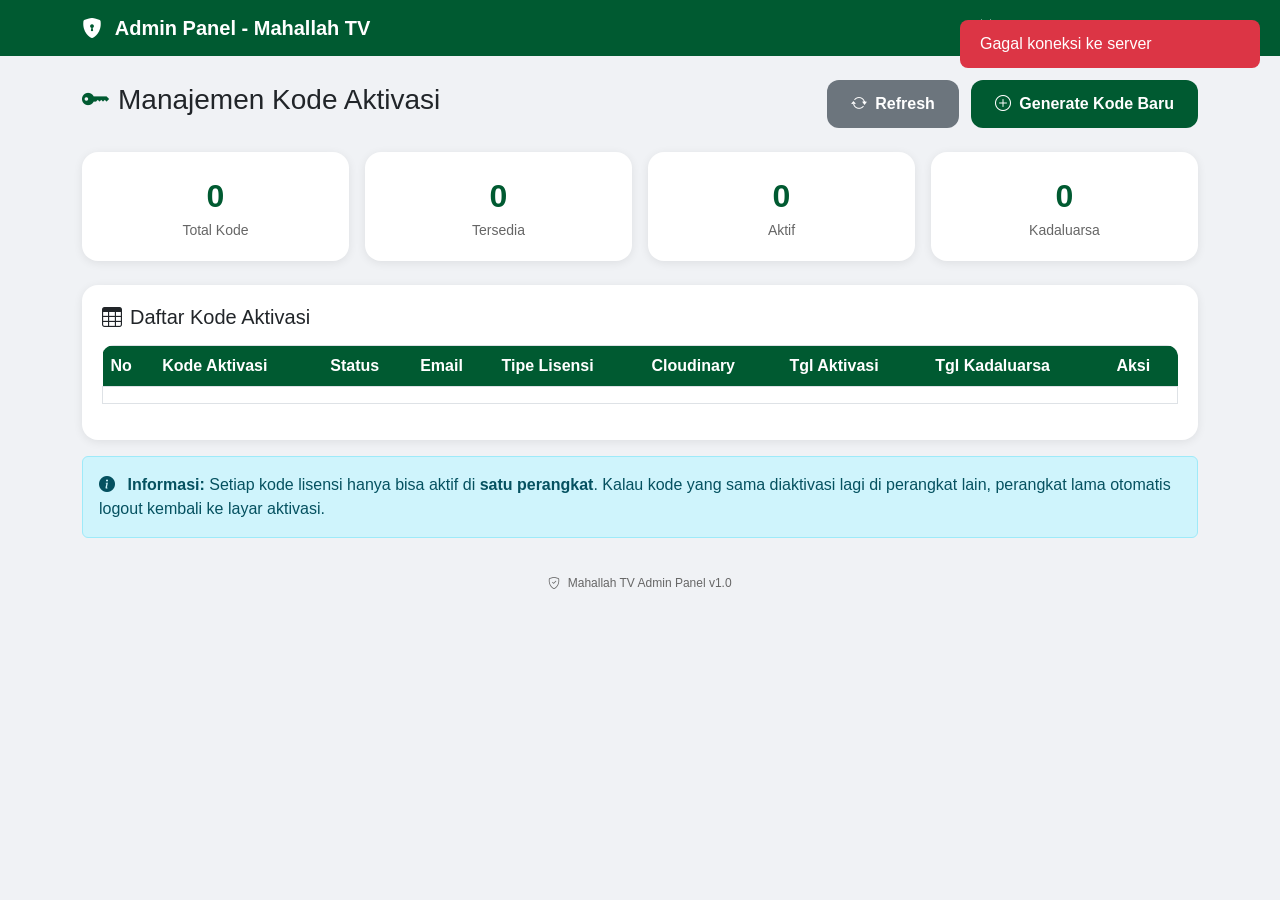
<file: admin.html>
<!DOCTYPE html>
<html lang="id">
<head>
    <meta charset="UTF-8">
    <meta name="viewport" content="width=device-width, initial-scale=1, maximum-scale=1, user-scalable=no">
    <title>Admin Panel - Mahallah TV</title>
    <link href="https://cdn.jsdelivr.net/npm/bootstrap@5.0.2/dist/css/bootstrap.min.css" rel="stylesheet">
    <link rel="stylesheet" href="https://cdn.jsdelivr.net/npm/bootstrap-icons@1.10.0/font/bootstrap-icons.css">
    <style>
        :root {
            --theme-primary: #005a31;
            --theme-primary-rgb: 0, 90, 49;
        }
        
        body {
            background: #f0f2f5;
            font-family: 'Segoe UI', Tahoma, Geneva, Verdana, sans-serif;
        }
        
        .navbar-brand {
            font-weight: bold;
        }
        
        .stats-card {
            background: white;
            border-radius: 16px;
            padding: 20px;
            text-align: center;
            box-shadow: 0 2px 10px rgba(0,0,0,0.08);
            transition: transform 0.2s;
        }
        
        .stats-card:hover {
            transform: translateY(-3px);
        }
        
        .stats-card .number {
            font-size: 32px;
            font-weight: bold;
            color: var(--theme-primary);
        }
        
        .stats-card .label {
            color: #666;
            font-size: 14px;
        }
        
        .table-container {
            background: white;
            border-radius: 16px;
            padding: 20px;
            box-shadow: 0 2px 10px rgba(0,0,0,0.08);
        }
        
        .table-responsive {
            border-radius: 12px;
        }
        
        .table th {
            background: var(--theme-primary);
            color: white;
            font-weight: 600;
            border: none;
        }
        
        .table td {
            vertical-align: middle;
        }
        
        .badge-used {
            background: #dc3545;
            color: white;
            padding: 4px 12px;
            border-radius: 20px;
            font-size: 12px;
        }
        
        .badge-available {
            background: #28a745;
            color: white;
            padding: 4px 12px;
            border-radius: 20px;
            font-size: 12px;
        }
        
        .btn-generate {
            background: var(--theme-primary);
            color: white;
            border: none;
            padding: 12px 24px;
            border-radius: 12px;
            font-weight: 600;
            transition: all 0.2s;
        }
        
        .btn-generate:hover {
            transform: translateY(-2px);
            box-shadow: 0 4px 12px rgba(0,90,49,0.3);
        }
        
        .btn-refresh {
            background: #6c757d;
            color: white;
            border: none;
            padding: 12px 24px;
            border-radius: 12px;
            font-weight: 600;
        }
        
        .loading {
            display: none;
            text-align: center;
            padding: 40px;
        }
        
        .code-preview {
            font-family: monospace;
            font-size: 18px;
            letter-spacing: 1px;
            background: #f8f9fa;
            padding: 10px;
            border-radius: 8px;
            text-align: center;
        }
        
        .toast-notification {
            position: fixed;
            top: 20px;
            right: 20px;
            z-index: 9999;
            min-width: 300px;
            animation: slideInRight 0.3s ease;
        }
        
        @keyframes slideInRight {
            from { transform: translateX(100%); opacity: 0; }
            to { transform: translateX(0); opacity: 1; }
        }
        
        @keyframes spin {
            0% { transform: rotate(0deg); }
            100% { transform: rotate(360deg); }
        }
        
        .spinner {
            display: inline-block;
            width: 20px;
            height: 20px;
            border: 2px solid #fff;
            border-radius: 50%;
            border-top-color: transparent;
            animation: spin 0.6s linear infinite;
        }
        
        .footer {
            text-align: center;
            padding: 20px;
            color: #666;
            font-size: 12px;
        }
        
        @media (max-width: 768px) {
            .stats-card .number {
                font-size: 24px;
            }
            .table th, .table td {
                font-size: 12px;
                padding: 8px;
            }
            .btn-generate, .btn-refresh {
                padding: 8px 16px;
                font-size: 14px;
            }
        }
    </style>
</head>
<body>

<!-- Navbar -->
<nav class="navbar navbar-dark" style="background: var(--theme-primary)">
    <div class="container">
        <a class="navbar-brand" href="#">
            <i class="bi bi-shield-lock-fill me-2"></i>
            Admin Panel - Mahallah TV
        </a>
        <div>
            <span class="text-white-50 me-3">
                <i class="bi bi-calendar me-1"></i>
                <span id="currentDate"></span>
            </span>
        </div>
    </div>
</nav>

<div class="container mt-4">
    <!-- Header -->
    <div class="d-flex justify-content-between align-items-center mb-4 flex-wrap gap-2">
        <h3><i class="bi bi-key-fill me-2" style="color: var(--theme-primary)"></i>Manajemen Kode Aktivasi</h3>
        <div>
            <button class="btn-refresh me-2" onclick="refreshData()">
                <i class="bi bi-arrow-repeat me-2"></i>Refresh
            </button>
            <button class="btn-generate" onclick="openGenerateModal()">
                <i class="bi bi-plus-circle me-2"></i>Generate Kode Baru
            </button>
        </div>
    </div>
    
    <!-- Statistik Cards -->
    <div class="row g-3 mb-4">
        <div class="col-md-3 col-6">
            <div class="stats-card">
                <div class="number" id="totalCodes">0</div>
                <div class="label">Total Kode</div>
            </div>
        </div>
        <div class="col-md-3 col-6">
            <div class="stats-card">
                <div class="number" id="availableCodes">0</div>
                <div class="label">Tersedia</div>
            </div>
        </div>
        <div class="col-md-3 col-6">
            <div class="stats-card">
                <div class="number" id="usedCodes">0</div>
                <div class="label">Aktif</div>
            </div>
        </div>
        <div class="col-md-3 col-6">
            <div class="stats-card">
                <div class="number" id="activeDevices">0</div>
                <div class="label">Kadaluarsa</div>
            </div>
        </div>
    </div>
    
    <!-- Tabel Data -->
    <div class="table-container">
        <h5 class="mb-3"><i class="bi bi-table me-2"></i>Daftar Kode Aktivasi</h5>
        <div class="table-responsive">
            <table class="table table-bordered">
                <thead>
                    <tr>
                        <th>No</th>
                        <th>Kode Aktivasi</th>
                        <th>Status</th>
                        <th>Email</th>
                        <th>Tipe Lisensi</th>
                        <th>Cloudinary</th>
                        <th>Tgl Aktivasi</th>
                        <th>Tgl Kadaluarsa</th>
                        <th>Aksi</th>
                    </tr>
                </thead>
                <tbody id="codesTableBody">
                    <tr>
                        <td colspan="9" class="text-center">
                            <div class="loading" id="loadingTable" style="display: block;">
                                <div class="spinner" style="border-color: var(--theme-primary) transparent transparent transparent"></div>
                                <span class="ms-2">Memuat data...</span>
                            </div>
                        </td>
                    </tr>
                </tbody>
            </table>
        </div>
    </div>
    
    <!-- Info -->
    <div class="alert alert-info mt-3">
        <i class="bi bi-info-circle-fill me-2"></i>
        <strong>Informasi:</strong>
        Setiap kode lisensi hanya bisa aktif di <strong>satu perangkat</strong>. Kalau kode yang
        sama diaktivasi lagi di perangkat lain, perangkat lama otomatis logout kembali ke layar aktivasi.
    </div>
    
    <div class="footer">
        <i class="bi bi-shield-check me-1"></i> Mahallah TV Admin Panel v1.0
    </div>
</div>

<!-- Modal Generate Kode -->
<div class="modal fade" id="generateModal" tabindex="-1">
    <div class="modal-dialog modal-dialog-centered">
        <div class="modal-content">
            <div class="modal-header" style="background: var(--theme-primary); color: white;">
                <h5 class="modal-title"><i class="bi bi-plus-circle me-2"></i>Buat Kode Lisensi Baru</h5>
                <button type="button" class="btn-close btn-close-white" data-bs-dismiss="modal"></button>
            </div>
            <div class="modal-body">
                <div class="mb-3">
                    <label class="form-label">Kode Aktivasi</label>
                    <div class="input-group">
                        <input type="text" class="form-control" id="newLicenseKey" placeholder="RCKY-MT001" style="text-transform:uppercase">
                        <button class="btn btn-outline-secondary" type="button" onclick="fillRandomKey()">
                            <i class="bi bi-shuffle"></i> Acak
                        </button>
                    </div>
                    <small class="text-muted">Kode inilah yang akan diminta ke pengguna di layar aktivasi TV.</small>
                </div>
                <div class="mb-3">
                    <label class="form-label">Email Pemilik</label>
                    <input type="email" class="form-control" id="newLicenseEmail" placeholder="nama@email.com">
                    <small class="text-muted">Dipakai pengguna untuk mereset kode kalau perlu.</small>
                </div>
                <div class="mb-3">
                    <label class="form-label">Tipe Lisensi</label>
                    <select class="form-select" id="newLicenseType">
                        <option value="lifetime">Lifetime</option>
                        <option value="tahunan">Tahunan</option>
                        <option value="bulanan">Bulanan</option>
                    </select>
                </div>
                <div class="row">
                    <div class="col-md-6 mb-3">
                        <label class="form-label">Cloudinary Cloud Name</label>
                        <input type="text" class="form-control" id="newCloudName" placeholder="Opsional">
                    </div>
                    <div class="col-md-6 mb-3">
                        <label class="form-label">Cloudinary Upload Preset</label>
                        <input type="text" class="form-control" id="newUploadPreset" placeholder="Opsional">
                    </div>
                </div>
                <div class="alert alert-warning">
                    <i class="bi bi-exclamation-triangle me-2"></i>
                    Pastikan kode belum pernah dipakai sebelumnya di spreadsheet lisensi.
                </div>
            </div>
            <div class="modal-footer">
                <button type="button" class="btn btn-secondary" data-bs-dismiss="modal">Batal</button>
                <button type="button" class="btn btn-primary" onclick="createLicense()" id="generateBtn">
                    <i class="bi bi-plus-circle me-2"></i>Buat Kode
                </button>
            </div>
        </div>
    </div>
</div>

<!-- Modal Perpanjang Lisensi -->
<div class="modal fade" id="extendModal" tabindex="-1">
    <div class="modal-dialog modal-dialog-centered">
        <div class="modal-content">
            <div class="modal-header" style="background: var(--theme-primary); color: white;">
                <h5 class="modal-title"><i class="bi bi-arrow-up-circle me-2"></i>Perpanjang Lisensi</h5>
                <button type="button" class="btn-close btn-close-white" data-bs-dismiss="modal"></button>
            </div>
            <div class="modal-body">
                <p>Kode: <code id="extendKeyLabel"></code></p>
                <div class="mb-3">
                    <label class="form-label">Tipe Lisensi Baru</label>
                    <select class="form-select" id="extendLicenseType">
                        <option value="lifetime">Lifetime</option>
                        <option value="tahunan">Tahunan (+1 tahun dari sisa masa aktif)</option>
                        <option value="bulanan">Bulanan (+1 bulan dari sisa masa aktif)</option>
                    </select>
                </div>
            </div>
            <div class="modal-footer">
                <button type="button" class="btn btn-secondary" data-bs-dismiss="modal">Batal</button>
                <button type="button" class="btn btn-primary" onclick="submitExtend()" id="extendBtn">
                    <i class="bi bi-arrow-up-circle me-2"></i>Perpanjang
                </button>
            </div>
        </div>
    </div>
</div>

<!-- Modal Edit Cloudinary -->
<div class="modal fade" id="cloudinaryModal" tabindex="-1">
    <div class="modal-dialog modal-dialog-centered">
        <div class="modal-content">
            <div class="modal-header" style="background: var(--theme-primary); color: white;">
                <h5 class="modal-title"><i class="bi bi-cloud me-2"></i>Edit Konfigurasi Cloudinary</h5>
                <button type="button" class="btn-close btn-close-white" data-bs-dismiss="modal"></button>
            </div>
            <div class="modal-body">
                <p>Kode: <code id="cloudinaryKeyLabel"></code></p>
                <div class="mb-3">
                    <label class="form-label">Cloud Name</label>
                    <input type="text" class="form-control" id="editCloudName">
                </div>
                <div class="mb-3">
                    <label class="form-label">Upload Preset</label>
                    <input type="text" class="form-control" id="editUploadPreset">
                </div>
            </div>
            <div class="modal-footer">
                <button type="button" class="btn btn-secondary" data-bs-dismiss="modal">Batal</button>
                <button type="button" class="btn btn-primary" onclick="submitUpdateCloudinary()" id="cloudinaryBtn">
                    <i class="bi bi-check-circle me-2"></i>Simpan
                </button>
            </div>
        </div>
    </div>
</div>

<!-- Modal Hasil Buat Kode -->
<div class="modal fade" id="resultModal" tabindex="-1">
    <div class="modal-dialog modal-dialog-centered">
        <div class="modal-content">
            <div class="modal-header" style="background: #28a745; color: white;">
                <h5 class="modal-title"><i class="bi bi-check-circle me-2"></i>Kode Berhasil Dibuat</h5>
                <button type="button" class="btn-close btn-close-white" data-bs-dismiss="modal"></button>
            </div>
            <div class="modal-body">
                <p>Kode aktivasi baru:</p>
                <div id="generatedCodesList" class="code-preview mb-3"></div>
            </div>
            <div class="modal-footer">
                <button type="button" class="btn btn-primary" data-bs-dismiss="modal">Tutup</button>
            </div>
        </div>
    </div>
</div>

<script src="https://cdn.jsdelivr.net/npm/bootstrap@5.0.2/dist/js/bootstrap.bundle.min.js"></script>

<script>
// Diselaraskan dengan backend Apps Script "SPREADSHEET_ID" (sheet LISENSI) —
// backend TIDAK diubah, admin panel ini hanya disesuaikan mengikuti skema
// kolomnya: Kode/Status/Email/CloudName/UploadPreset/TipeLisensi/
// TglAktivasi/TglKadaluarsa/DeviceToken.
// GANTI URL INI kalau deployment Apps Script Anda berbeda dari yang dipakai index.html.
const LICENSE_API_URL = 'https://script.google.com/macros/s/AKfycbyYo0MVE9Q-ral0C-LlsVOKqMJQpc7JEjWB6rEbJt9OQpK0AeWYycHsazTZCh0zj2Sc/exec';

let allCodesData = [];

// ==================== REQUEST HELPER ====================

function apiRequest(params) {
    return new Promise((resolve, reject) => {
        const qs = Object.keys(params)
            .map(k => encodeURIComponent(k) + '=' + encodeURIComponent(params[k]))
            .join('&');
        const url = LICENSE_API_URL + '?' + qs + '&_t=' + Date.now();

        const xhr = new XMLHttpRequest();
        xhr.open('GET', url, true);
        xhr.timeout = 30000;
        xhr.onreadystatechange = function() {
            if (xhr.readyState !== 4) return;
            if (xhr.status !== 200) {
                reject(new Error('Network error'));
                return;
            }
            try {
                resolve(JSON.parse(xhr.responseText));
            } catch (e) {
                reject(e);
            }
        };
        xhr.onerror = function() { reject(new Error('Network error')); };
        xhr.send();
    });
}

// ==================== INIT ====================

document.addEventListener('DOMContentLoaded', function() {
    updateDate();
    refreshData();
});

function updateDate() {

    const now = new Date();

    const days = [
        'Minggu','Senin','Selasa',
        'Rabu','Kamis','Jumat','Sabtu'
    ];

    const months = [
        'Januari','Februari','Maret',
        'April','Mei','Juni',
        'Juli','Agustus','September',
        'Oktober','November','Desember'
    ];

    const dateStr =
        days[now.getDay()] +
        ', ' +
        now.getDate() +
        ' ' +
        months[now.getMonth()] +
        ' ' +
        now.getFullYear();

    document.getElementById('currentDate').textContent = dateStr;
}

// ==================== LOAD DATA ====================

function refreshData() {

    showLoading(true);

    apiRequest({ action: 'getAll' })
    .then(data => {

        if (data.success) {

            allCodesData = data.data || [];

            renderTable();

            updateStats();

        } else {

            showToast(
                data.message || 'Gagal mengambil data',
                'error'
            );
        }

        showLoading(false);
    })
    .catch(error => {

        console.error(error);

        showLoading(false);

        showToast(
            'Gagal koneksi ke server',
            'error'
        );
    });
}

// ==================== TABLE ====================

function isLicenseExpired(item) {
    if (!item.expiredAt || item.expiredAt === 'lifetime' || item.expiredAt === '') return false;
    const d = new Date(item.expiredAt);
    if (isNaN(d.getTime())) return false;
    return d.getTime() <= Date.now();
}

function renderTable() {

    const tbody =
        document.getElementById('codesTableBody');

    tbody.innerHTML = '';

    if (allCodesData.length === 0) {

        tbody.innerHTML =
            '<tr><td colspan="9" class="text-center">Belum ada data</td></tr>';

        return;
    }

    allCodesData.forEach((item, index) => {

        const row = tbody.insertRow();
        const expired = item.status === 'aktif' && isLicenseExpired(item);

        row.insertCell(0).textContent = index + 1;

        row.insertCell(1).innerHTML =
            `<code>${item.kode}</code>`;

        let statusBadge = '<span class="badge-available">Tersedia</span>';
        if (item.status === 'aktif') {
            statusBadge = expired
                ? '<span class="badge-used">Kadaluarsa</span>'
                : '<span class="badge-used" style="background:#28a745">Aktif</span>';
        }
        row.insertCell(2).innerHTML = statusBadge;

        row.insertCell(3).innerHTML = item.email || '-';

        row.insertCell(4).innerHTML =
            (item.licenseType || 'lifetime');

        row.insertCell(5).innerHTML =
            (item.cloudName || item.uploadPreset)
            ? `<small>${item.cloudName || '-'}<br>${item.uploadPreset || '-'}</small>`
            : '-';

        row.insertCell(6).innerHTML =
            item.activatedAt ? formatDate(item.activatedAt) : '-';

        row.insertCell(7).innerHTML =
            (!item.expiredAt || item.expiredAt === 'lifetime' || item.expiredAt === '')
            ? (item.status === 'aktif' ? 'Lifetime' : '-')
            : formatDate(item.expiredAt);

        const actionCell = row.insertCell(8);
        actionCell.innerHTML = '';
        actionCell.style.whiteSpace = 'nowrap';

        const extendBtn = document.createElement('button');
        extendBtn.className = 'btn btn-sm btn-outline-success me-1 mb-1';
        extendBtn.title = 'Perpanjang / Aktifkan';
        extendBtn.innerHTML = '<i class="bi bi-arrow-up-circle"></i>';
        extendBtn.onclick = () => openExtendModal(item);
        actionCell.appendChild(extendBtn);

        const cloudBtn = document.createElement('button');
        cloudBtn.className = 'btn btn-sm btn-outline-primary me-1 mb-1';
        cloudBtn.title = 'Edit Cloudinary';
        cloudBtn.innerHTML = '<i class="bi bi-cloud"></i>';
        cloudBtn.onclick = () => openCloudinaryModal(item);
        actionCell.appendChild(cloudBtn);

        if (item.status === 'aktif') {
            const resetBtn = document.createElement('button');
            resetBtn.className = 'btn btn-sm btn-outline-warning me-1 mb-1';
            resetBtn.title = 'Reset (bebaskan device)';
            resetBtn.innerHTML = '<i class="bi bi-arrow-counterclockwise"></i>';
            resetBtn.onclick = () => resetLicense(item);
            actionCell.appendChild(resetBtn);
        }

        const deleteBtn = document.createElement('button');
        deleteBtn.className = 'btn btn-sm btn-outline-danger mb-1';
        deleteBtn.title = 'Hapus';
        deleteBtn.innerHTML = '<i class="bi bi-trash"></i>';
        deleteBtn.onclick = () => deleteCode(item.kode);
        actionCell.appendChild(deleteBtn);
    });
}

function formatDate(dateStr) {

    if (!dateStr) return '-';

    try {

        return new Date(dateStr)
            .toLocaleDateString('id-ID');

    } catch(e) {

        return dateStr;
    }
}

// ==================== STATS ====================

function updateStats() {

    const total = allCodesData.length;

    const active = allCodesData.filter(
        c => c.status === 'aktif' && !isLicenseExpired(c)
    ).length;

    const expired = allCodesData.filter(
        c => c.status === 'aktif' && isLicenseExpired(c)
    ).length;

    const available = total - allCodesData.filter(c => c.status === 'aktif').length;

    document.getElementById('totalCodes')
        .textContent = total;

    document.getElementById('availableCodes')
        .textContent = available;

    document.getElementById('usedCodes')
        .textContent = active;

    document.getElementById('activeDevices')
        .textContent = expired;
}

// ==================== LOADING ====================

function showLoading(show) {

    const loadingEl =
        document.getElementById('loadingTable');

    if (loadingEl) {

        loadingEl.style.display =
            show ? 'block' : 'none';
    }
}

// ==================== CREATE ====================

function generateRandomCode(prefix) {

    const chars =
        'ABCDEFGHIJKLMNOPQRSTUVWXYZ0123456789';

    let randomPart = '';

    for (let i = 0; i < 6; i++) {

        randomPart +=
            chars.charAt(
                Math.floor(Math.random() * chars.length)
            );
    }

    return prefix + randomPart;
}

function fillRandomKey() {
    const existingKeys = allCodesData.map(c => c.kode);
    let newKey;
    do {
        newKey = generateRandomCode('RCKY-');
    } while (existingKeys.includes(newKey));
    document.getElementById('newLicenseKey').value = newKey;
}

function openGenerateModal() {

    document.getElementById('newLicenseKey').value = '';
    document.getElementById('newLicenseEmail').value = '';
    document.getElementById('newLicenseType').value = 'lifetime';
    document.getElementById('newCloudName').value = '';
    document.getElementById('newUploadPreset').value = '';

    new bootstrap.Modal(
        document.getElementById('generateModal')
    ).show();
}

function createLicense() {

    const key = document.getElementById('newLicenseKey').value.trim().toUpperCase();
    const email = document.getElementById('newLicenseEmail').value.trim();
    const licenseType = document.getElementById('newLicenseType').value;
    const cloudName = document.getElementById('newCloudName').value.trim();
    const uploadPreset = document.getElementById('newUploadPreset').value.trim();

    if (!key) {
        showToast('Kode aktivasi harus diisi', 'warning');
        return;
    }

    const generateBtn = document.getElementById('generateBtn');
    generateBtn.disabled = true;
    generateBtn.innerHTML = '<span class="spinner"></span> Menyimpan...';

    apiRequest({
        action: 'create',
        key: key,
        email: email,
        cloudName: cloudName,
        uploadPreset: uploadPreset,
        licenseType: licenseType
    })
    .then(result => {

        generateBtn.disabled = false;
        generateBtn.innerHTML = '<i class="bi bi-plus-circle me-2"></i>Buat Kode';

        if (!result.success) {
            showToast(
                result.message === 'duplicate'
                    ? 'Kode sudah ada, pakai kode lain'
                    : (result.message || 'Gagal menyimpan'),
                'error'
            );
            return;
        }

        bootstrap.Modal.getInstance(
            document.getElementById('generateModal')
        ).hide();

        document.getElementById('generatedCodesList').innerHTML =
            `<div class="d-flex justify-content-between align-items-center">
                <code style="font-size:18px">${key}</code>
                <button class="btn btn-sm btn-outline-primary" onclick="copyCode('${key}')">
                    <i class="bi bi-copy"></i>
                </button>
            </div>`;
        new bootstrap.Modal(document.getElementById('resultModal')).show();

        showToast('Kode berhasil dibuat', 'success');
        refreshData();
    })
    .catch(error => {
        console.error(error);
        generateBtn.disabled = false;
        generateBtn.innerHTML = '<i class="bi bi-plus-circle me-2"></i>Buat Kode';
        showToast('Gagal koneksi ke server', 'error');
    });
}

// ==================== DELETE ====================

function deleteCode(kode) {

    if (!confirm(`Hapus kode ${kode}?`)) return;

    apiRequest({ action: 'delete', key: kode })

    .then(result => {

        if (!result.success) {

            showToast(
                result.message || 'Gagal menghapus',
                'error'
            );

            return;
        }

        allCodesData =
            allCodesData.filter(
                c => c.kode !== kode
            );

        renderTable();

        updateStats();

        showToast(
            'Kode berhasil dihapus',
            'success'
        );
    })

    .catch(error => {

        console.error(error);

        showToast(
            'Gagal koneksi server',
            'error'
        );
    });
}

// ==================== EXTEND ====================

let extendTargetKey = null;

function openExtendModal(item) {
    extendTargetKey = item.kode;
    document.getElementById('extendKeyLabel').textContent = item.kode;
    document.getElementById('extendLicenseType').value = item.licenseType || 'lifetime';
    new bootstrap.Modal(document.getElementById('extendModal')).show();
}

function submitExtend() {
    if (!extendTargetKey) return;
    const licenseType = document.getElementById('extendLicenseType').value;
    const btn = document.getElementById('extendBtn');
    btn.disabled = true;
    btn.innerHTML = '<span class="spinner"></span> Memproses...';

    apiRequest({ action: 'extend', key: extendTargetKey, licenseType: licenseType })
    .then(result => {
        btn.disabled = false;
        btn.innerHTML = '<i class="bi bi-arrow-up-circle me-2"></i>Perpanjang';

        if (!result.success) {
            showToast(result.message || 'Gagal memperpanjang', 'error');
            return;
        }

        bootstrap.Modal.getInstance(document.getElementById('extendModal')).hide();
        showToast('Lisensi berhasil diperpanjang/diaktifkan', 'success');
        refreshData();
    })
    .catch(error => {
        console.error(error);
        btn.disabled = false;
        btn.innerHTML = '<i class="bi bi-arrow-up-circle me-2"></i>Perpanjang';
        showToast('Gagal koneksi ke server', 'error');
    });
}

// ==================== RESET (bebaskan device) ====================

function resetLicense(item) {
    const email = prompt(`Masukkan email terdaftar untuk kode ${item.kode} guna mereset device:`, item.email || '');
    if (email === null) return;
    if (!email.trim()) {
        showToast('Email wajib diisi untuk reset', 'warning');
        return;
    }

    apiRequest({ action: 'reset', key: item.kode, email: email.trim() })
    .then(result => {
        if (!result.success) {
            showToast('Reset gagal — email tidak cocok?', 'error');
            return;
        }
        showToast(`Kode ${item.kode} berhasil direset, siap dipakai di device baru`, 'success');
        refreshData();
    })
    .catch(error => {
        console.error(error);
        showToast('Gagal koneksi ke server', 'error');
    });
}

// ==================== EDIT CLOUDINARY ====================

let cloudinaryTargetKey = null;

function openCloudinaryModal(item) {
    cloudinaryTargetKey = item.kode;
    document.getElementById('cloudinaryKeyLabel').textContent = item.kode;
    document.getElementById('editCloudName').value = item.cloudName || '';
    document.getElementById('editUploadPreset').value = item.uploadPreset || '';
    new bootstrap.Modal(document.getElementById('cloudinaryModal')).show();
}

function submitUpdateCloudinary() {
    if (!cloudinaryTargetKey) return;
    const cloudName = document.getElementById('editCloudName').value.trim();
    const uploadPreset = document.getElementById('editUploadPreset').value.trim();
    const btn = document.getElementById('cloudinaryBtn');
    btn.disabled = true;
    btn.innerHTML = '<span class="spinner"></span> Menyimpan...';

    apiRequest({
        action: 'updateCloudinary',
        key: cloudinaryTargetKey,
        cloudName: cloudName,
        uploadPreset: uploadPreset
    })
    .then(result => {
        btn.disabled = false;
        btn.innerHTML = '<i class="bi bi-check-circle me-2"></i>Simpan';

        if (!result.success) {
            showToast(result.message || 'Gagal menyimpan', 'error');
            return;
        }

        bootstrap.Modal.getInstance(document.getElementById('cloudinaryModal')).hide();
        showToast('Konfigurasi Cloudinary tersimpan', 'success');
        refreshData();
    })
    .catch(error => {
        console.error(error);
        btn.disabled = false;
        btn.innerHTML = '<i class="bi bi-check-circle me-2"></i>Simpan';
        showToast('Gagal koneksi ke server', 'error');
    });
}

// ==================== COPY ====================

function copyCode(code) {

    navigator.clipboard.writeText(code);

    showToast(
        `Kode ${code} disalin`,
        'success'
    );
}

// ==================== TOAST ====================

function showToast(message, type='info') {

    const toast = document.createElement('div');

    toast.className = 'toast-notification';

    const colors = {
        success: '#28a745',
        error: '#dc3545',
        warning: '#ffc107',
        info: '#17a2b8'
    };

    toast.style.backgroundColor =
        colors[type] || colors.info;

    toast.style.color =
        type === 'warning'
        ? '#333'
        : 'white';

    toast.style.padding = '12px 20px';

    toast.style.borderRadius = '8px';

    toast.innerHTML = message;

    document.body.appendChild(toast);

    setTimeout(() => {

        toast.remove();

    }, 3000);
}
</script>
</body>
</html>
</file>
